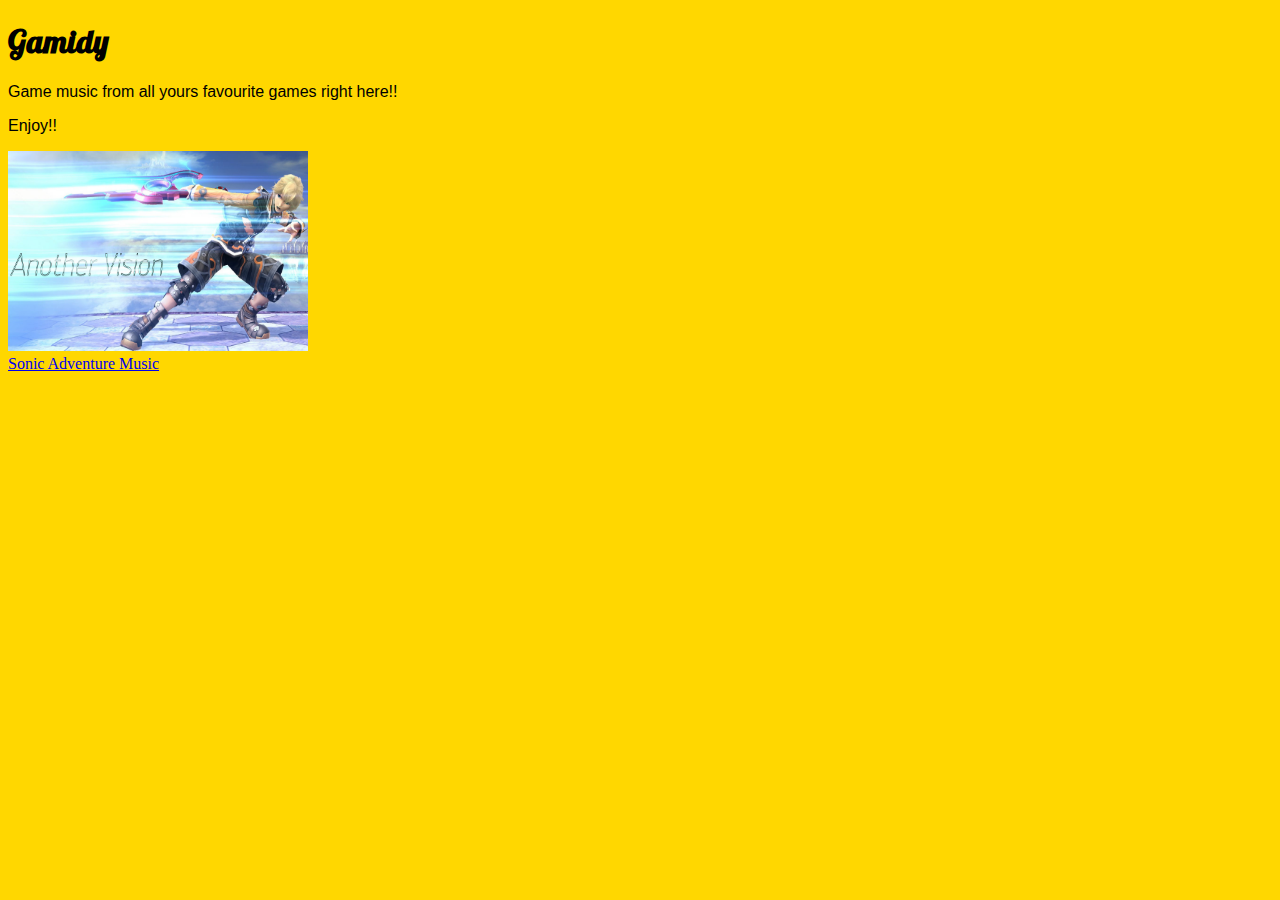
<file: index.html>
<!doctype html>
<html>
<head>
 <link href="https://fonts.googleapis.com/css?family=Lobster" rel="stylesheet">
  <link rel="stylesheet" type="text/css" href="style.css"/>
<meta charset="utf-8">
<title>Gamidy</title>
</head>
<body>
<h1>Gamidy</h1>
<p>Game music from all yours favourite games right here!!</p>
<p>Enjoy!!</p>
<img src="shulk.jpg" alt="shulk has a vision" width="300px" Height="200px">
<br/>
<a href="https://www.youtube.com/watch?v=HUpCPpdjh1E" target="_blank"> Sonic Adventure Music</a> 
</body>
</html>
</file>
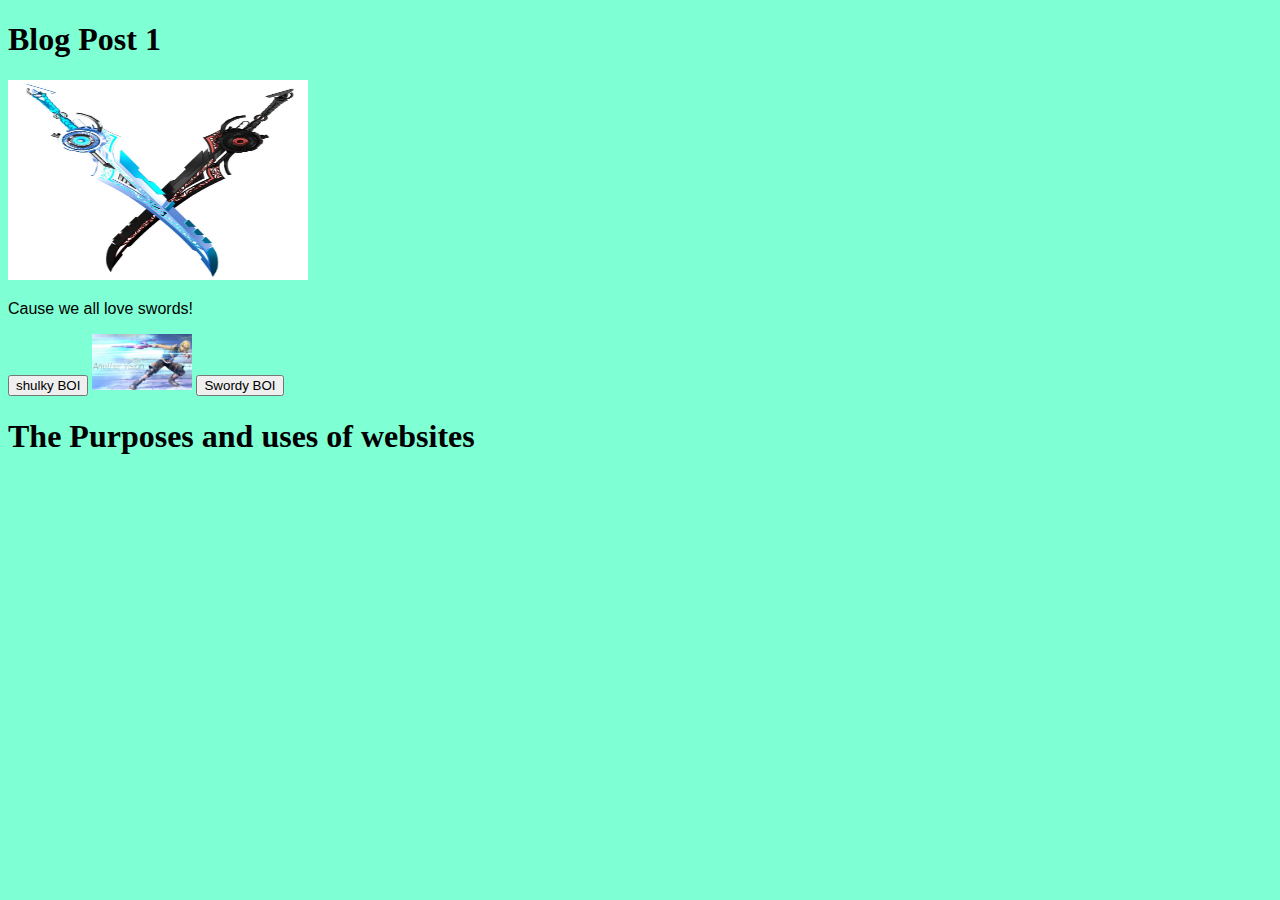
<file: blogs.html>
<!doctype html>
<html>
<head>
  <link rel="stylesheet" type="text/css" href="style2.css"/> 
<meta charset="utf-8">
<title>Blogs</title>
</head>
 <body>
 <h1>Blog Post 1 </h1>
 <img src="swords.jpg" width="300px" Height="200px">
 <p>Cause we all love swords!</p> 

<button onclick="document.getElementById('myImage').src='shulk.jpg'">shulky BOI</button>

<img id="myImage" src="shulk.jpg" style="width:100px">

<button onclick="document.getElementById('myImage').src='swords.jpg'">Swordy BOI</button>
 
   <h1>The Purposes and uses of websites</h1>
   
   </body>
</html>
</file>
<file: style.css>
@charset "utf-8";
/* CSS Document */
body {background-color: gold;}
p {
  font-family: Arial; 
}
h1 {
	font-family: 'Lobster', cursive;
}
</file>
<file: style2.css>
@charset "utf-8";
/* CSS Document */
body {background-color: aquamarine;}
p {
  font-family: Arial;
}
h1 {
   font-family: Impact;
}
</file>
